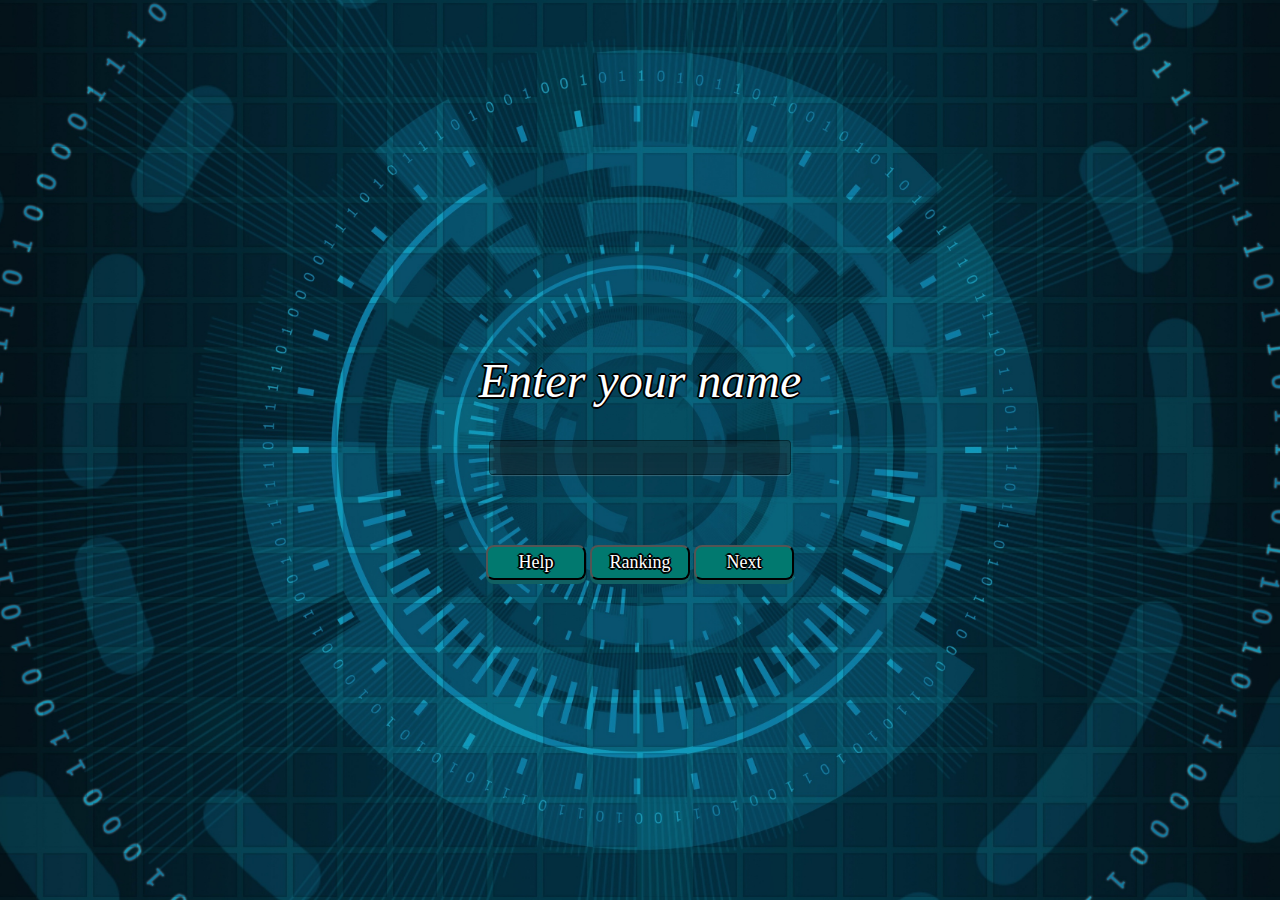
<file: index.html>
<!DOCTYPE html>
<html>

  <head>
    <meta charset="utf-8">
    <meta name="viewport" content="width=device-width, initial-scale=1">
    <title>TheHBDgame</title>
    <link href="Style.css" rel="stylesheet" type="text/css">
  </head>

  <script src="Controller.js"></script>

  <script src="Model.js"></script>
  <script src="Timer.js"></script>
  <script src="https://ajax.googleapis.com/ajax/libs/jquery/3.4.1/jquery.min.js"></script>
  <body>
    <div id="main">
      <div id="inputname" align="center" style="display: block">
        <h1> Enter your name </h1>
        <input id="name" type="text" size="18" maxlength="20" autocomplete="off" style="text-align:center;" onkeypress="checkenter()"/>
        <br>
        <p id="msgctrlname" style="color:#DC143C; font-weight: bold;"></p>
        <br>
        <br>
        <input id="help"type="button" onclick="shidden('inputname','aid')" value="Help"/>
        <input id="results" type="button" onclick="shidden('inputname','ranking')" value="Ranking"/>
        <input id="next" type="button" onclick="checkname()" value="Next"/>
      </div>


      <div id="aid" align = "center" style="display:none">
        <h2> The HBD Game </h2>
        <p id = "guide">
          <br>
          The game consist in a series of number conversion (10,15,25) from <br>
          8, 12 or 16 bit with the following mode: binary to decimal, <br>
          decimal to binary, binary to hexadecimal and hexadecimal to binary. <br>
          We will consider the time you take to convert all the number for the mode <br>
          you choosed and then you'll be able to see the ranking table of the best <br>
          10 for each type of the conversion. All you have to do is:<br>
          1.  Insert the name which you want use during the game. <br>
          2.  Choose the type of the conversion <br>
              Choose the numbers to convert <br>
              Choose the bit quantity of your numbers. <br>
          3.  Now, just have fun! <br>
          Here you can find different guides that explain how to do the conversion: <br>
          Decimal -> Binary: <a href="http://www.ripmat.it/mate/p/pb/pbfd.html" style="color:#7FFF00">Click Here!</a><br>
          Binary -> Decimal: <a href="http://www.ripmat.it/mate/p/pb/pbfe.html" style="color:#7FFF00">Click Here!</a><br>
          Binary -> Hexadecimal: <a href="http://www.ripmat.it/mate/p/pb/pbib.html" style="color:#7FFF00">Click Here!</a><br>
          Binary -> Hexadecimal: <a href="http://www.ripmat.it/mate/p/pb/pbib.html" style="color:#7FFF00">Click Here!</a><br>
          Hope this helped and you enjoyed the game! <br><br>
        </p>
        <input id="backtoname0" type="button" value="Back" onclick="shidden('aid','inputname')"/>
      </div>

      <div id="ranking" align = "center" style="display:none">
        <select id="gamemode" style="width:200px;">
          <option value="0">Decimal -> Binary
          <option value="1">Binary -> Decimal
          <option value="2">Binary -> Hexadecimal
          <option value="3">Hexadecimal -> Binary
        </select>
        <select id="numnumber" style="width:120px;">
          <option value="2">2 numbers
          <option value="10">10 numbers
          <option value="15">15 numbers
          <option value="25">25 numbers
        </select>
        <select id="bitnumber" style="width:80px;">
          <option value="8">8 bit
          <option value="12">12 bit
          <option value="16">16 bit
        </select>
        <input id="showrank" type="button" value="Show Ranking" onclick="printrank()"/>
        <br><br>
        <table id="rankingtable">
          <tr>
          	<th>Position</th>
            <th>Player Name</th>
            <th>Time</th>
          </tr>
          <tr>
          	<td>1°</td>
            <td id = "00"></td>
            <td id = "01"></td>
          </tr>
          <tr>
          	<td>2°</td>
            <td id = "10"></td>
            <td id = "11"></td>
          </tr>
          <tr>
            <td>3°</td>
            <td id = "20"></td>
            <td id = "21"></td>
          </tr>
          <tr>
            <td>4°</td>
            <td id = "30"></td>
            <td id = "31"></td>
          </tr>
          <tr>
            <td>5°</td>
            <td id = "40"></td>
            <td id = "41"></td>
          </tr>
          <tr>
            <td>6°</td>
            <td id = "50"></td>
            <td id = "51"></td>
          </tr>
          <tr>
            <td>7°</td>
            <td id = "60"></td>
            <td id = "61"></td>
          </tr>
          <tr>
            <td>8°</td>
            <td id = "70"></td>
            <td id = "71"></td>
          </tr>
          <tr>
            <td>9°</td>
            <td id = "80"></td>
            <td id = "81"></td>
          </tr>
          <tr>
            <td>10°</td>
            <td id = "90"></td>
            <td id = "91"></td>
          </tr>
        </table>
        <br><br><br>
        <input id="backtoname1" type="button" value="Back" onclick="shidden('ranking','inputname')"/>
      </div>


      <div id="inputgame" align="center" style="display: none" >

        <select id="converter">
          <option value="0">Binary -> Decimal
          <option value="1">Decimal -> Binary
          <option value="2">Binary -> Hexadecimal
          <option value="3">Hexadecimal -> Binary
        </select>
        <br>
        <br>
        <select id="choosenum">
          <option value ="2">2 numbers
          <option value="10">10 numbers
          <option value="15">15 numbers
          <option value="25">25 numbers
        </select>
        <br>
        <br>
        <select id="choosebit">
          <option value="8">8 bit
          <option value="12">12 bit
          <option value="16">16 bit
        </select>
        <br>
        <br>
        <input id="backtoname2" type="button" value="Back" onclick="shidden('inputgame','inputname');"/>
        <input id="play" type="button" value="Play" onclick="shidden('inputgame','thegame'),menu('converter','choosenum','choosebit')"/>
      </div>

      <div id="thegame" align="center" style="display:none">
        <p id = "stopwatch"></p>
        <br>
        <br>
        <p id="question"> </p>
        <input id="answer" type="text" size="18" maxlength="20" autocomplete="off" style="text-align:center;"/>
        <br>
        <p id="ctrlanswer"> </p>
        <br>
        <input id="check" type="button" value="Check"/>
        <br><br>
        <input id="backtomenu" type="button" value="Back" onclick="ripristino(),shidden('thegame','inputgame')"/>
      </div>

      <div id="yourtime" align="center" style="display:none">
        <p id="showresult"></p>
        <br>
        <input id="backtomenu3" type="button" value="Ok" onclick="shidden('yourtime','inputgame')"/>
    </div>

  </body>
</html>
</file>
<file: Style.css>
body {
  background-image: url('../../img/bg.jpg');
  background-position: center;
  background-repeat: no-repeat;
  color: #ffffff;
  font-weight: 300;
  height: 100vh;
  margin: 0;
  display: flex;
  align-items: center;
  justify-content: center;
  text-align: center;
  font-family: Helvetica neue, roboto;
  -webkit-background-size: cover;
  -moz-background-size: cover;
  -o-background-size: cover;
  background-size: cover;
}

h1 {
  font: 48px bold;
  font-family: 'Lucida Console';
  font-style: oblique;
  text-shadow: 2px 0 0 black, -2px 0 0 black, 0 2px 0 black, 0 -2px 0 black, 1px 1px black, -1px -1px 0 black, 1px -1px 0 black, -1px 1px 0 black;
  color: #ffffff;
}

option{
  background: #09536E;
  color: white;
  align-items: center;
}

#results,#next,#help,#play,#backtoname0,#backtoname1,#backtoname2,#backtomenu,#backtomenu3,#check{
  text-shadow: 2px 0 0 black, -2px 0 0  black, 0 2px 0  black, 0 -2px 0  black, 1px 1px  black, -1px -1px 0  black, 1px -1px 0  black, -1px 1px 0  black;
  background: #01796F;
	color: #fff;
	box-shadow: 0 4px #116062;
	-webkit-transition: none;
	-moz-transition: none;
	transition: none;
  width: 100px;
  outline: 0;
  border-radius: 8px;
  padding: 5px;
  font: 18px "Arvo";
}

#backtomenu3:active,#showrank:active,#results:active,#next:active,#help:active,#play:active,#backtoname0:active,#backtoname1:active,#backtoname2:active,#backtomenu:active,#check:active{
  box-shadow: 0 0 #116062;
	top: 6px;
}

#name,#converter,#choosenum,#choosebit,#answer{
  display:block;
  width: 300px;
  padding: 3px 0 3px 0;
  font: 24px "Arvo";
  color: #377D6A;
  background: rgba(0,0,0,0.3);
  border: none;
  outline: none;
  color: #fff;
  text-shadow: 1px 1px 1px rgba(0,0,0,0.3);
  border: 1px solid rgba(0,0,0,0.3);
  border-radius: 4px;
  box-shadow: inset 0 -5px 45px rgba(100,100,100,0.2), 0 1px  1px rgba(255,255,255,0.2);
  position: relative;
}

#msgctrlname{
  font: 22px;
  font-family: "Lucida Console";
  color: #DB244F;
  text-shadow: -1px 0 #000000, 0 1px #000000, 1px 0 #000000, 0 -1px #000000;
}

#question{
  font-size: 24px;
  font-family: 'Lucida Console';
  color: #ffffff;
  text-shadow: 2px 0 0 black, -2px 0 0  black, 0 2px 0  black, 0 -2px 0  black, 1px 1px  black, -1px -1px 0  black, 1px -1px 0  black, -1px 1px 0  black;
}
#stopwatch{
  font-size: 24px;
  font-family: 'Lucida Console';
  background: #084b66;
  color: #041620;
  padding: 5px;
  -moz-border-radius: 8px;
  -webkit-border-radius: 8px;
  border-radius: 8px;
  border: 3px solid #041620;
}

#ctrlanswer{
  font-size: 20px;
  font-family: 'Lucida Console';
}

#gamemode,#numnumber,#bitnumber{
  padding: 3px 0 3px 0;
  font: 18px "Arvo";
  color: #377D6A;
  background: rgba(0,0,0,0.3);
  border: none;
  outline: none;
  color: #fff;
  text-shadow: 1px 1px 1px rgba(0,0,0,0.3);
  border: 1px solid rgba(0,0,0,0.3);
  border-radius: 4px;
  box-shadow: inset 0 -5px 45px rgba(100,100,100,0.2), 0 1px  1px rgba(255,255,255,0.2);
  position: relative;
}

#showrank{
  text-shadow: 2px 0 0 black, -2px 0 0  black, 0 2px 0  black, 0 -2px 0  black, 1px 1px  black, -1px -1px 0  black, 1px -1px 0  black, -1px 1px 0  black;
  background: #01796F;
  color: #fff;
  box-shadow: 0 4px #116062;
  -webkit-transition: none;
  -moz-transition: none;
  transition: none;
  width: 120px;
  outline: 0;
  border-radius: 8px;
  padding: 3px 0 3px 0;
  font: 18px "Arvo";
}

th{
  text-shadow: 2px 0 0 white, -2px 0 0  white, 0 2px 0  white, 0 -2px 0  white, 1px 1px  white, -1px -1px 0  white, 1px -1px 0  white, -1px 1px 0  white;
  color:#000;
  font-size: 24px;
  font-weight: bold;
  font-family: "Arvo";
  padding: 0 15px 10px 0;
  text-align: center;
}

td{
  text-align: center;
  font-size: 18px;
  padding: 0 15px 5px 0;
}

h2{
  text-shadow: 2px 0 0 white, -2px 0 0  white, 0 2px 0  white, 0 -2px 0  white, 1px 1px  white, -1px -1px 0  white, 1px -1px 0  white, -1px 1px 0  white;
  color:#000;
  text-align: center;
  font-size: 22px;
  font-weight: bold;
  font-family: "Arvo";
  padding: 0 0 3px 0;
}

#guide{
  font-size: 18px;
  font-family: "Arvo";
  text-align: justify;
}

#aid{
  padding: 20px;
  background-color: #084b66;
  -moz-border-radius: 8px;
  -webkit-border-radius: 8px;
  border-radius: 8px;
  border: 3px solid #fff;
}

#showresult{
  text-shadow: 2px 0 0 white, -2px 0 0  white, 0 2px 0  white, 0 -2px 0  white, 1px 1px  white, -1px -1px 0  white, 1px -1px 0  white, -1px 1px 0  white;
  color:#000;
  text-align: center;
  font-size: 32px;
  font-weight: bold;
  font-family: "Arvo";
}
</file>
